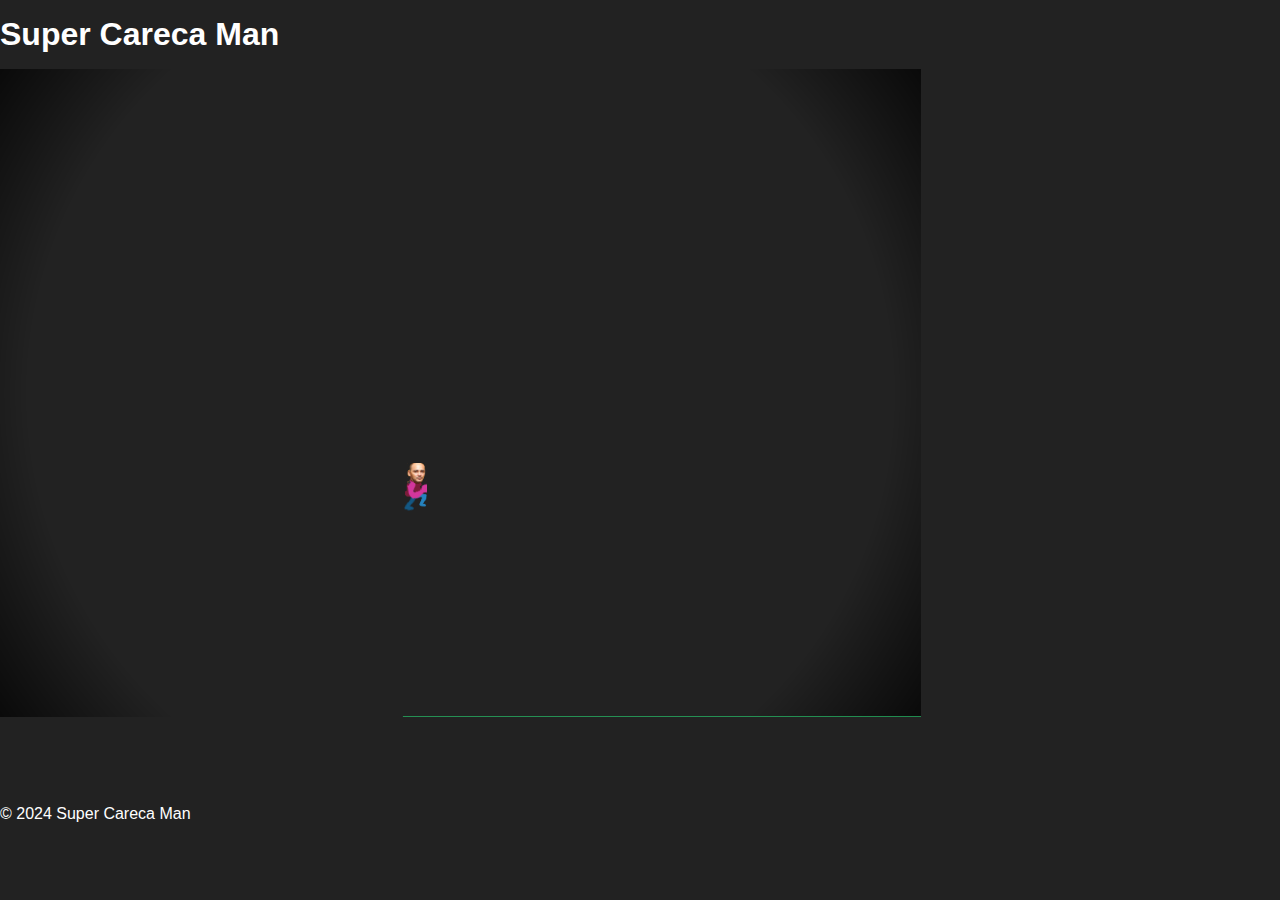
<file: index.html>
<!DOCTYPE html>
<html lang="pt-BR">
<head>
    <meta charset="UTF-8">
    <meta name="viewport" content="width=device-width, initial-scale=1.0">
    <title>Super Careca Man</title>
    <link rel="stylesheet" href="/game/styles.css">
</head>
<body>
    <header>
        <h1>Super Careca Man</h1>
    </header>
    <main>
        <!-- Conteúdo do jogo aqui -->
    </main>
    <footer>
        <p>&copy; 2024 Super Careca Man</p>
    </footer>
    <script type="module" src="/game/src/class_player.js"></script>
    <script type="module" src="/game/src/vec2.js"></script>
    <script type="module" src="/game/src/plataformas.js"></script>
    <script type="module" src="/game/src/variaveis de mundo.js"></script>
    <script type="module" src="/game/main.js"></script>
</body>
</html>
</file>
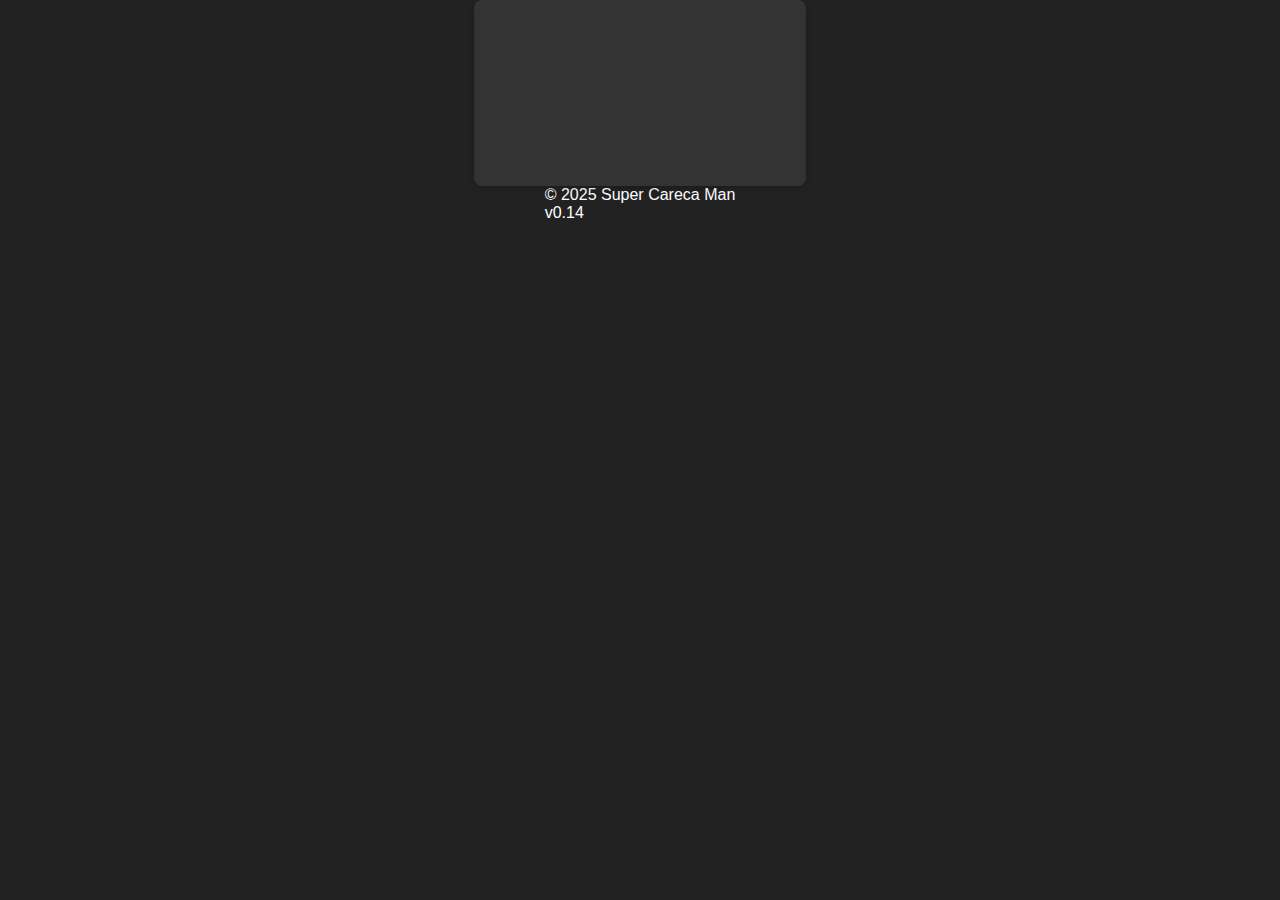
<file: docs/index.html>
<!DOCTYPE html>
<html lang="pt-BR">
<head>
    <meta charset="UTF-8">
    <meta name="viewport" content="width=device-width, initial-scale=1.0">
    <title>Super Careca Man</title>
    <link rel="stylesheet" href="./styles.css">
</head>
<body>
    <main>
    </main>
    <footer>
        <p>&copy; 2025 Super Careca Man</p>
        <p class="version"> v0.14 <p>
    </footer>
    <script type="module" src="./main.js"></script>
    <script type="module" src="./draw.js"></script>
    <script type="module" src="./update.js"></script>
    <script type="module" src="./src/class_player.js"></script>
    <script type="module" src="./src/vec2.js"></script>
    <script type="module" src="./src/plataformas.js"></script>
    <script type="module" src="./src/variaveis de mundo.js"></script>
    <script type="module" src="./src/camera.js"></script>
    <script type="module" src="./src/canva.js"></script>
    <script type="module" src="./src/controle.js"></script>
    <script type="module" src="./src/utils.js"></script>
    <script type="module" src="./src/particles.js"></script>
    <script type="module" src="./src/sprites.js"></script>
    <script type="module" src="./src/gamestate.js"></script>
</body>
</html>
</file>
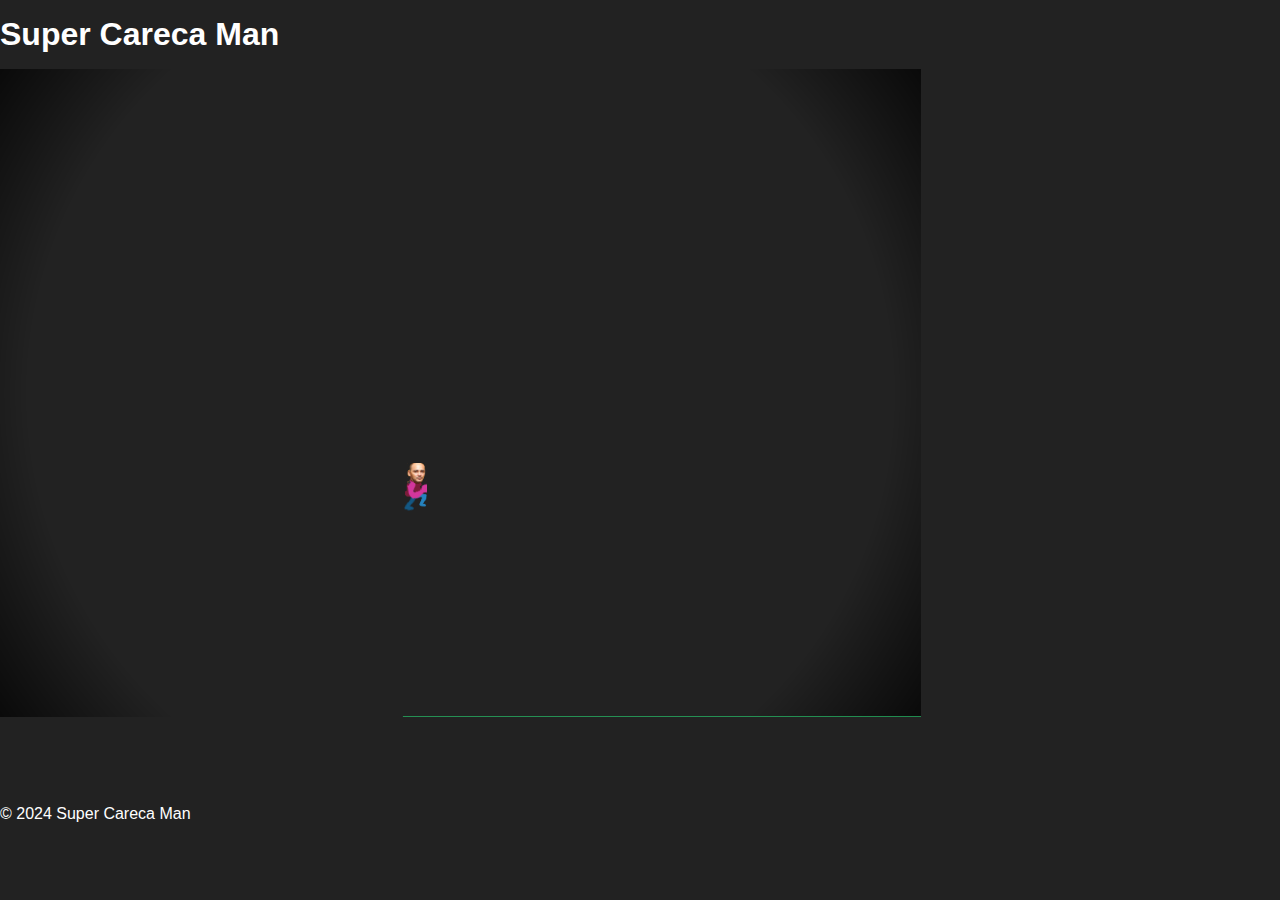
<file: game/index.html>
<!DOCTYPE html>
<html lang="pt-BR">
<head>
    <meta charset="UTF-8">
    <meta name="viewport" content="width=device-width, initial-scale=1.0">
    <title>Super Careca Man</title>
    <link rel="stylesheet" href="styles.css">
</head>
<body>
    <header>
        <h1>Super Careca Man</h1>
    </header>
    <main>
        <!-- Conteúdo do jogo aqui -->
    </main>
    <footer>
        <p>&copy; 2024 Super Careca Man</p>
    </footer>
    <script type="module" src="./main.js"></script>
    <script type="module" src="./src/class_player.js"></script>
    <script type="module" src="./src/vec2.js"></script>
    <script type="module" src="./src/plataformas.js"></script>
    <script type="module" src="./src/variaveis de mundo.js"></script>
    <script type="module" src="./main.js"></script>
</body>
</html>
</file>
<file: game/styles.css>
/* styles.css - Estilos básicos */

body {
    margin: 0;
    padding: 0;
    font-family: Arial, Helvetica, sans-serif;
    background: #222;
    color: #fff;
}

h1, h2, h3 {
    margin: 0.5em 0;
}

a {
    color: #4fc3f7;
    text-decoration: none;
}

a:hover {
    text-decoration: underline;
}

.container {
    max-width: 900px;
    margin: 40px auto;
    padding: 20px;
    background: #333;
    border-radius: 8px;
    box-shadow: 0 2px 8px rgba(0,0,0,0.2);
}
</file>
<file: docs/styles.css>
/* styles.css - Estilos básicos */

* {
    box-sizing: border-box;
    margin: 0;
    padding: 0;
    font-family: "comic sans ms", "Comic Sans MS", "roboto", sans-serif;
}

body {
    background: #222;
    color: #fff;
    justify-items: center;
    justify-content: center;
    overflow: hidden;
}

h1, h2, h3 {
    margin: 0.5em 0;
}

a {
    color: #4fc3f7;
    text-decoration: none;
}

a:hover {
    text-decoration: underline;
}

main{
    padding-left: 2.5%;
    padding-top: 2.5%;
    background: #333;
    border-radius: 8px;
    box-shadow: 0 2px 8px rgba(0,0,0,0.2);
    position: relative;
    justify-self: center;
    justify-content: center;
}
header {
    padding: 1em 0;
    margin: 1%;
    text-align: center;
    background: #444;
    border-radius: 8px ;
    box-shadow: 0 2px 8px rgba(0,0,0,0.2);
}
</file>
